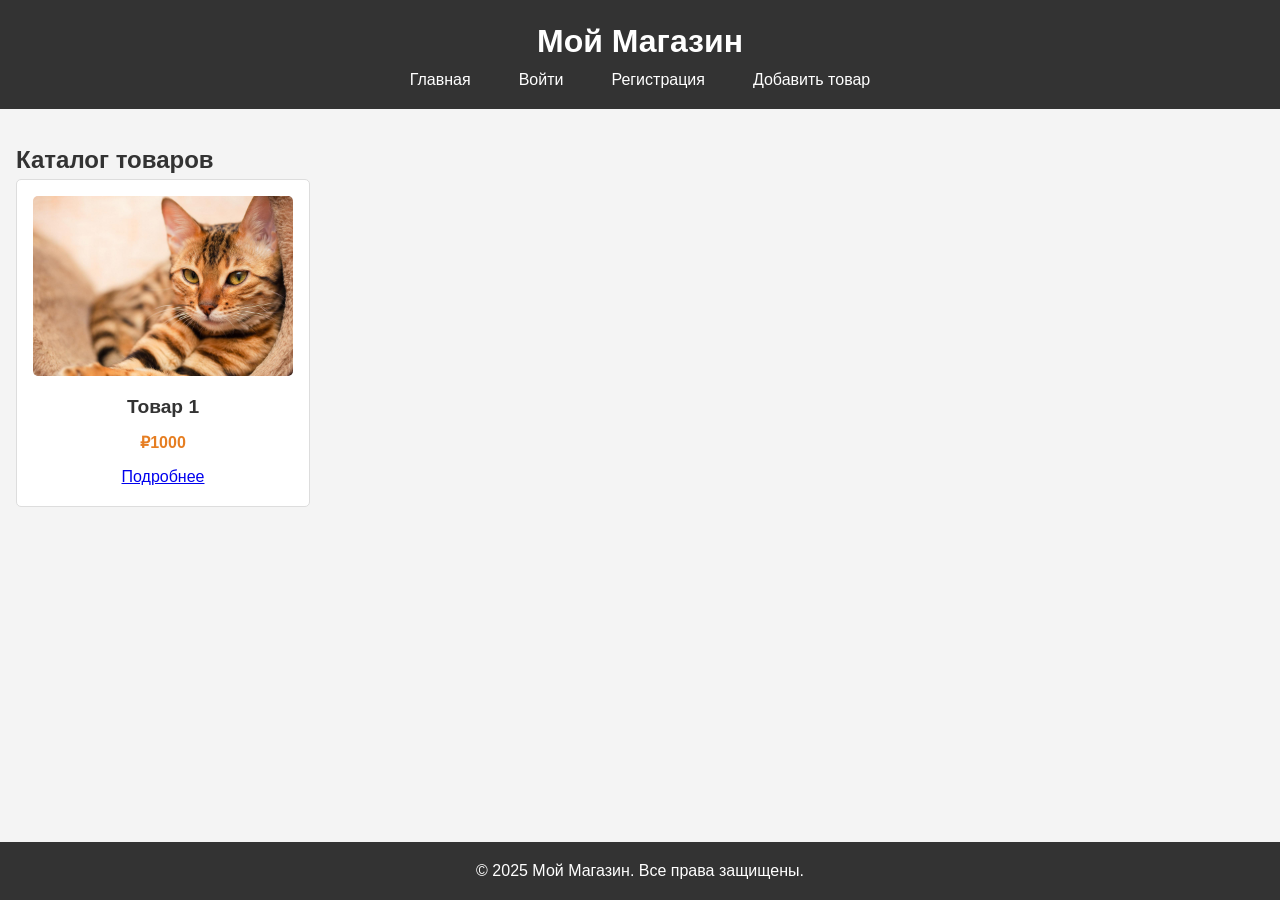
<file: includes/srez/index.html>
<!DOCTYPE html>
<html lang="ru">
<head>
    <meta charset="UTF-8">
    <meta http-equiv="X-UA-Compatible" content="IE=edge">
    <meta name="viewport" content="width=device-width, initial-scale=1.0">
    <title>Главная</title>
    <link rel="stylesheet" href="style.css">
</head>
<body>

<header>
    <h1>Мой Магазин</h1>
    <nav>
        <ul>
            <li><a href="index.html">Главная</a></li>
            <li><a href="login.html">Войти</a></li>
            <li><a href="register.html">Регистрация</a></li>
            <li><a href="add_product.html">Добавить товар</a></li>
        </ul>
    </nav>
</header>

<main class="container">

    <h2>Каталог товаров</h2>
    <div class="product-grid">
        <div class="product-card">
            <img src="image/756723936281803.jpg" alt="Product Image">
            <h3>Товар 1</h3>
            <p class="price">₽1000</p>
            <a href="product.html">Подробнее</a>
        </div>
    </div>

</main>

<footer>
    <p>&copy; 2025 Мой Магазин. Все права защищены.</p>
</footer>

</body>
</html>
</file>
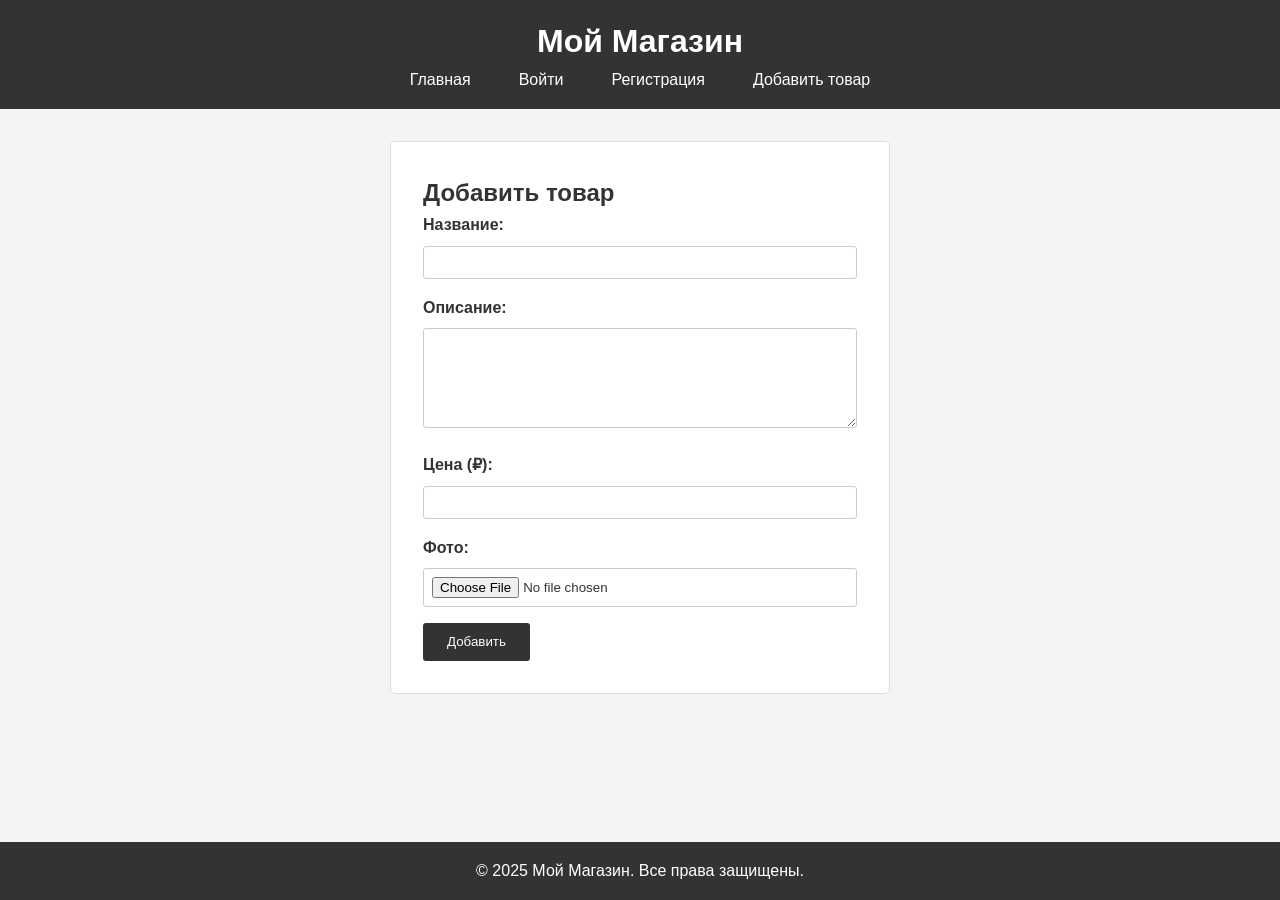
<file: includes/srez/add_product.html>
<!DOCTYPE html>
<html lang="ru">
<head>
    <meta charset="UTF-8">
    <meta http-equiv="X-UA-Compatible" content="IE=edge">
    <meta name="viewport" content="width=device-width, initial-scale=1.0">
    <title>Добавить товар</title>
    <link rel="stylesheet" href="style.css">
</head>
<body>

<header>
    <h1>Мой Магазин</h1>
    <nav>
        <ul>
            <li><a href="index.html">Главная</a></li>
            <li><a href="login.html">Войти</a></li>
            <li><a href="register.html">Регистрация</a></li>
            <li><a href="add_product.html">Добавить товар</a></li>
        </ul>
    </nav>
</header>

<main class="container">

    <form action="#" method="post" enctype="multipart/form-data">
        <h2>Добавить товар</h2>
        <div class="form-group">
            <label for="title">Название:</label>
            <input type="text" id="title" name="title" required>
        </div>
        <div class="form-group">
            <label for="description">Описание:</label>
            <textarea id="description" name="description" required></textarea>
        </div>
        <div class="form-group">
            <label for="price">Цена (₽):</label>
            <input type="number" id="price" name="price" required>
        </div>
        <div class="form-group">
            <label for="photo">Фото:</label>
            <input type="file" id="photo" name="photo">
        </div>
        <button type="submit">Добавить</button>
    </form>

</main>

<footer>
    <p>&copy; 2025 Мой Магазин. Все права защищены.</p>
</footer>

</body>
</html>
</file>
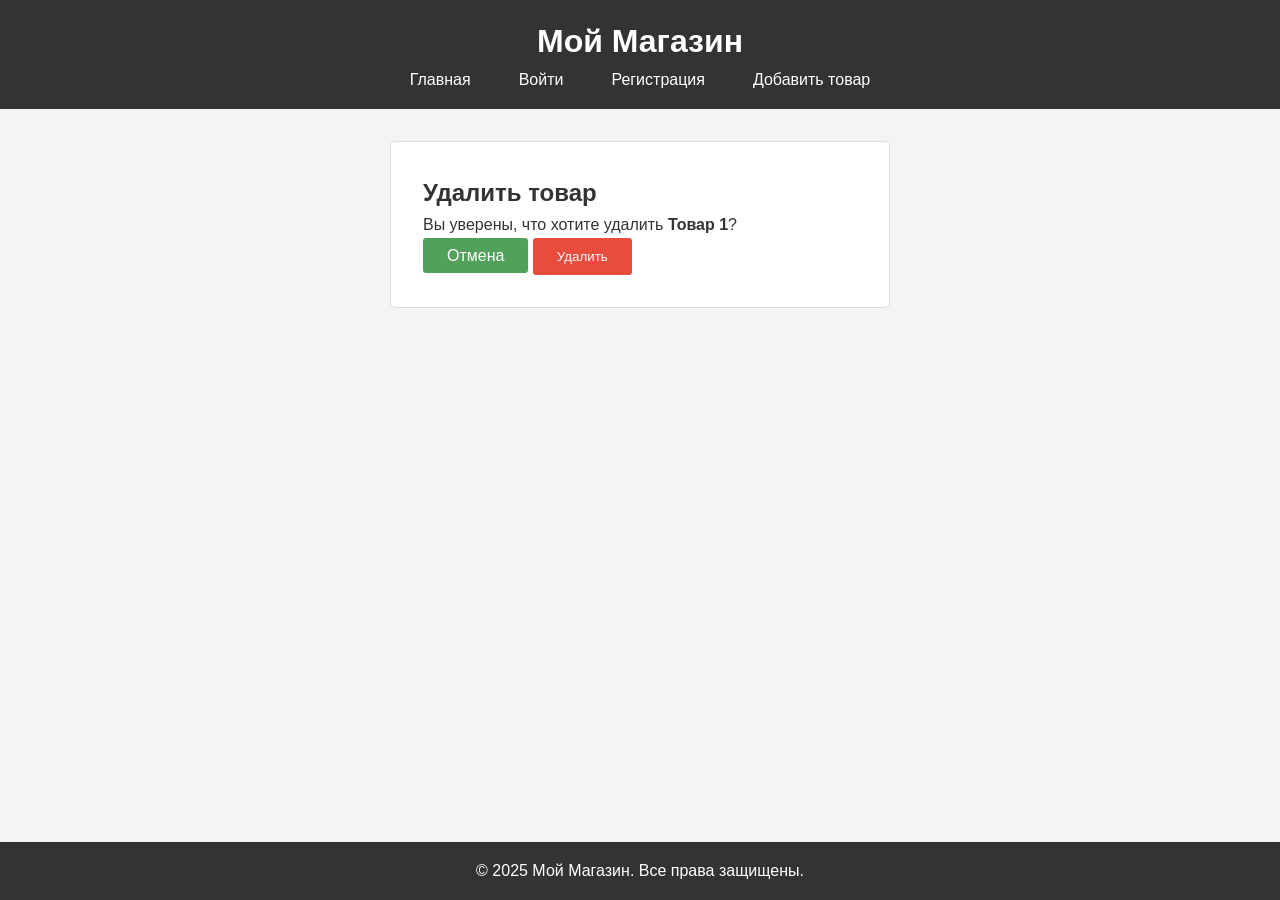
<file: includes/srez/delete_product.html>
<!DOCTYPE html>
<html lang="ru">
<head>
    <meta charset="UTF-8">
    <meta http-equiv="X-UA-Compatible" content="IE=edge">
    <meta name="viewport" content="width=device-width, initial-scale=1.0">
    <title>Удалить товар</title>
    <link rel="stylesheet" href="style.css">
</head>
<body>

<header>
    <h1>Мой Магазин</h1>
    <nav>
        <ul>
            <li><a href="index.html">Главная</a></li>
            <li><a href="login.html">Войти</a></li>
            <li><a href="register.html">Регистрация</a></li>
            <li><a href="add_product.html">Добавить товар</a></li>
        </ul>
    </nav>
</header>

<main class="container">

    <form action="#" method="post">
        <h2>Удалить товар</h2>
        <p>Вы уверены, что хотите удалить <strong>Товар 1</strong>?</p>
        <a href="" class="btn-back">Отмена</a>
        <button type="submit" class="btn-danger">Удалить</button>
    </form>

</main>

<footer>
    <p>&copy; 2025 Мой Магазин. Все права защищены.</p>
</footer>

</body>
</html>
</file>
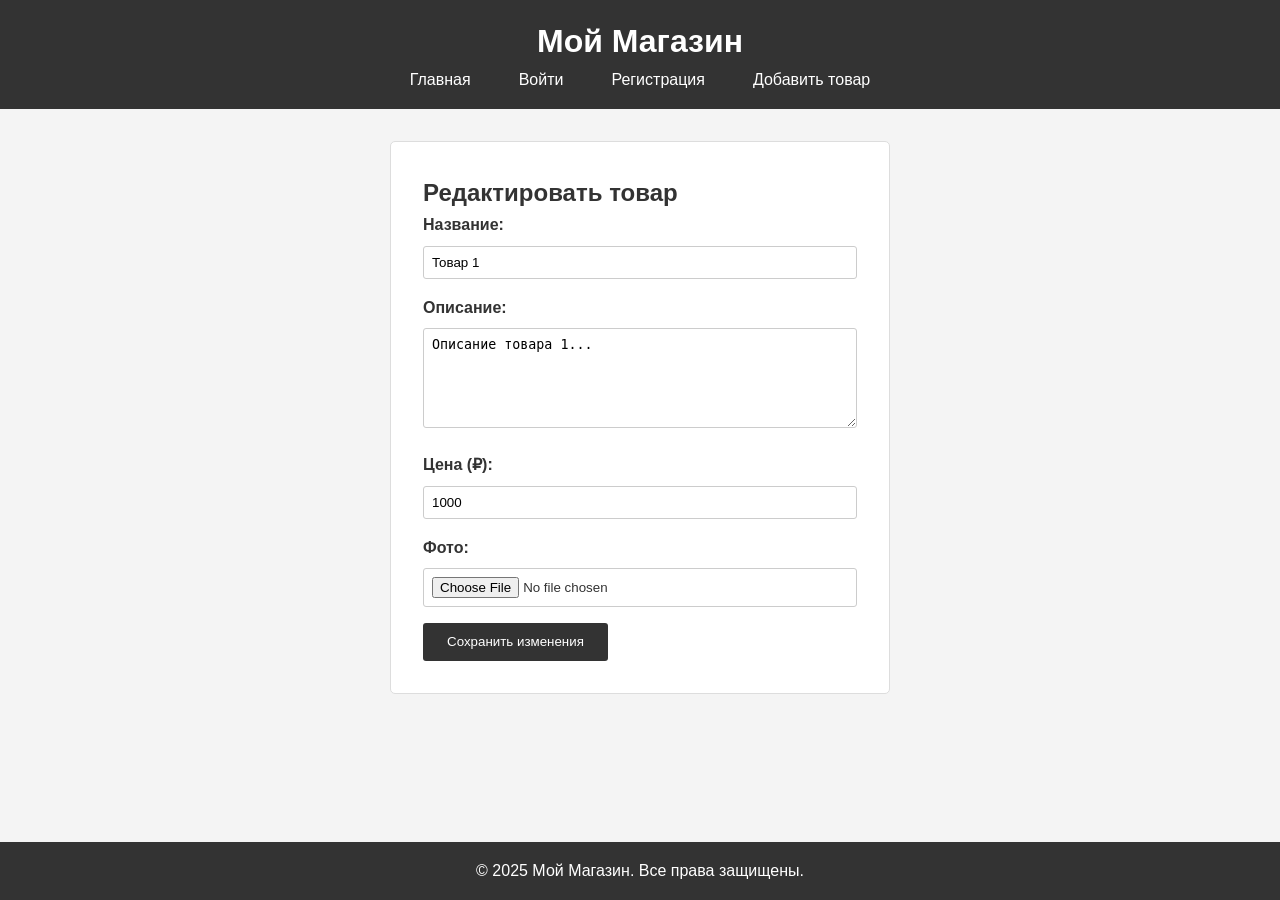
<file: includes/srez/edit_product.html>
<!DOCTYPE html>
    <html lang="ru">
    <head>
        <meta charset="UTF-8">
        <meta http-equiv="X-UA-Compatible" content="IE=edge">
        <meta name="viewport" content="width=device-width, initial-scale=1.0">
        <title>Редактировать товар</title>
        <link rel="stylesheet" href="style.css">
    </head>
    <body>

<header>
    <h1>Мой Магазин</h1>
    <nav>
        <ul>
            <li><a href="index.html">Главная</a></li>
            <li><a href="login.html">Войти</a></li>
            <li><a href="register.html">Регистрация</a></li>
            <li><a href="add_product.html">Добавить товар</a></li>
        </ul>
    </nav>
</header>

        <main class="container">

<form action="#" method="post" enctype="multipart/form-data">
<h2>Редактировать товар</h2>
    <div class="form-group">
        <label for="title">Название:</label>
        <input type="text" id="title" name="title" value="Товар 1" required>
    </div>
    <div class="form-group">
        <label for="description">Описание:</label>
        <textarea id="description" name="description" required>Описание товара 1...</textarea>
    </div>
    <div class="form-group">
        <label for="price">Цена (₽):</label>
        <input type="number" id="price" name="price" value="1000" required>
    </div>
    <div class="form-group">
        <label for="photo">Фото:</label>
        <input type="file" id="photo" name="photo">
    </div>
    <button type="submit">Сохранить изменения</button>
</form>

        </main>

<footer>
    <p>&copy; 2025 Мой Магазин. Все права защищены.</p>
</footer>

    </body>
    </html>
</file>
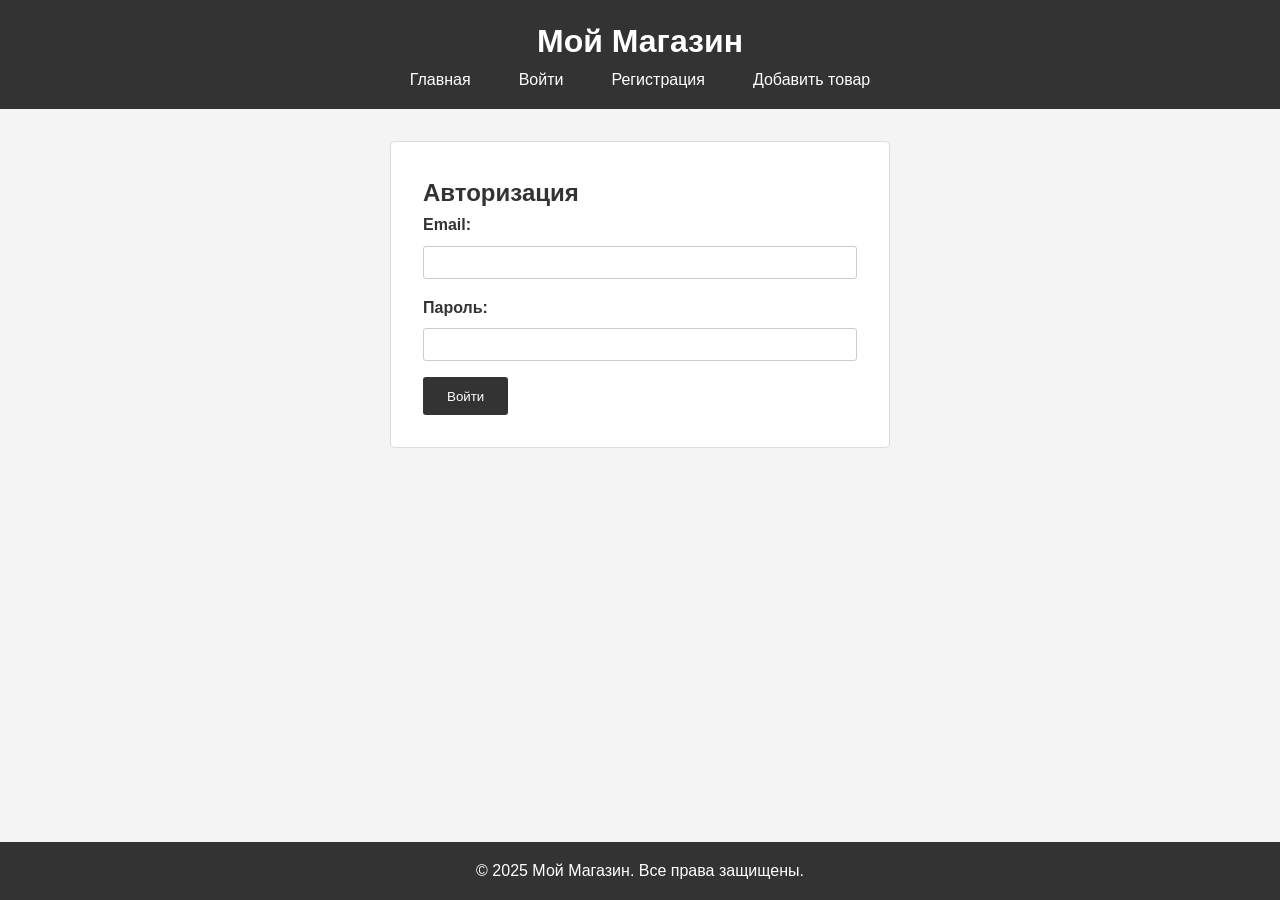
<file: includes/srez/login.html>
<!DOCTYPE html>
<html lang="ru">
<head>
    <meta charset="UTF-8">
    <meta http-equiv="X-UA-Compatible" content="IE=edge">
    <meta name="viewport" content="width=device-width, initial-scale=1.0">
    <title>Авторизация</title>
    <link rel="stylesheet" href="style.css">
</head>
<body>

<header>
    <h1>Мой Магазин</h1>
    <nav>
        <ul>
            <li><a href="index.html">Главная</a></li>
            <li><a href="login.html">Войти</a></li>
            <li><a href="register.html">Регистрация</a></li>
            <li><a href="add_product.html">Добавить товар</a></li>
        </ul>
    </nav>
</header>

<main class="container">


    <form action="#" method="post">
        <h2>Авторизация</h2>
        <div class="form-group">
            <label for="email">Email:</label>
            <input type="text" id="email" name="email" required>
        </div>
        <div class="form-group">
            <label for="password">Пароль:</label>
            <input type="password" id="password" name="password" required>
        </div>
        <button type="submit">Войти</button>
    </form>

</main>

<footer>
    <p>&copy; 2025 Мой Магазин. Все права защищены.</p>
</footer>

</body>
</html>
</file>
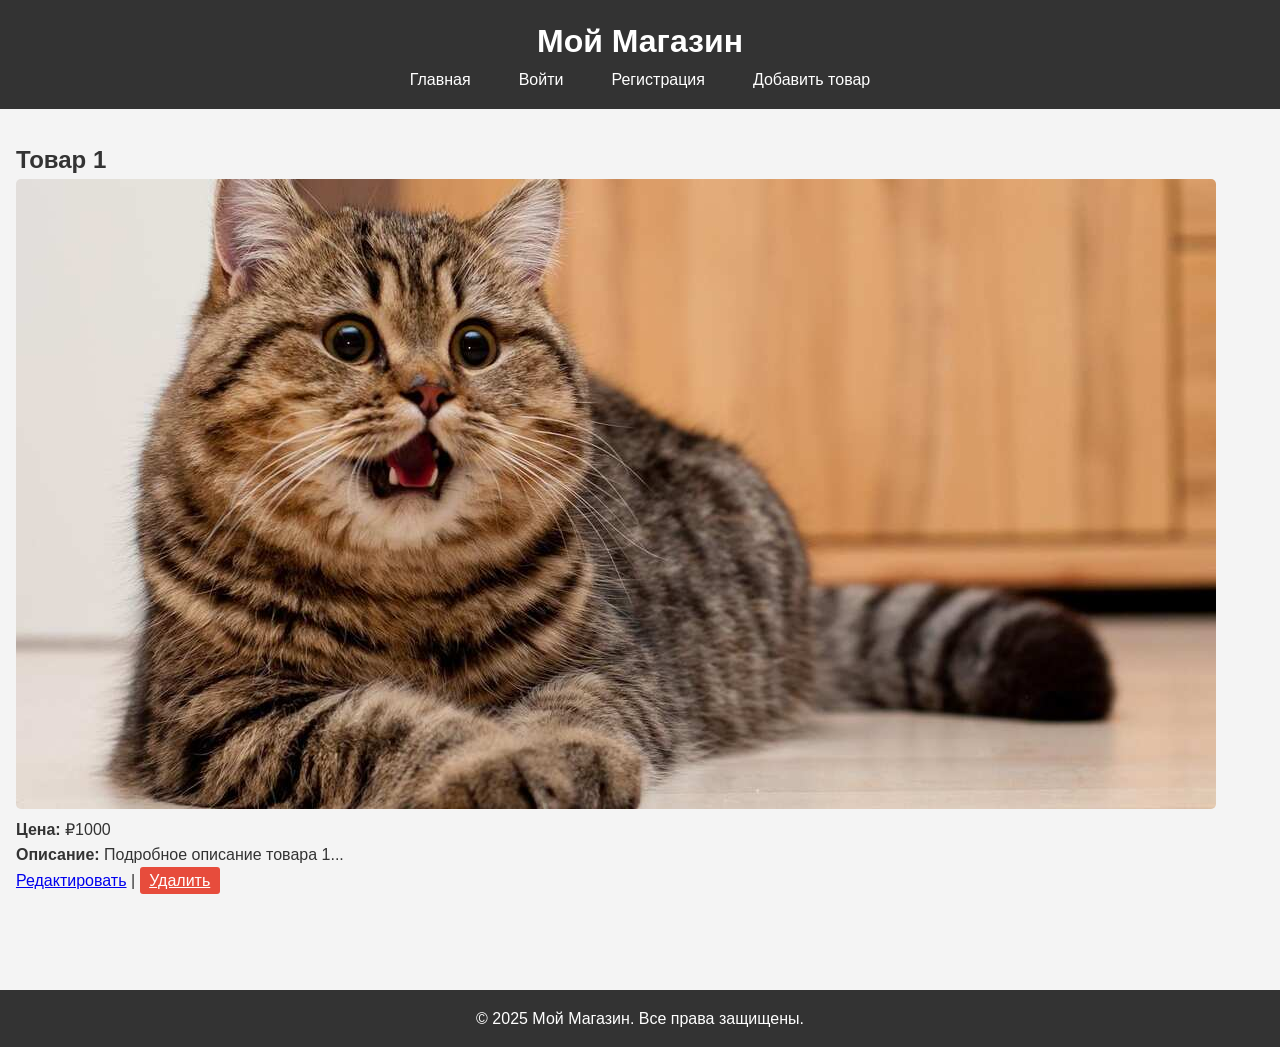
<file: includes/srez/product.html>
<!DOCTYPE html>
<html lang="ru">
<head>
    <meta charset="UTF-8">
    <meta http-equiv="X-UA-Compatible" content="IE=edge">
    <meta name="viewport" content="width=device-width, initial-scale=1.0">
    <title>Товар</title>
    <link rel="stylesheet" href="style.css">
</head>
<body>

<header>
    <h1>Мой Магазин</h1>
    <nav>
        <ul>
            <li><a href="index.html">Главная</a></li>
            <li><a href="login.html">Войти</a></li>
            <li><a href="register.html">Регистрация</a></li>
            <li><a href="add_product.html">Добавить товар</a></li>
        </ul>
    </nav>
</header>

<main class="container">

    <h2>Товар 1</h2>
    <img src="image/2d112f34c2bb298c9c49a0db357c38588881e586.jpg" alt="Product Image"
         style="max-width:100%;height:auto;border-radius:5px;">
    <p><strong>Цена:</strong> ₽1000</p>
    <p><strong>Описание:</strong> Подробное описание товара 1...</p>
    <a href="edit_product.html">Редактировать</a> |
    <a href="delete_product.html" class="btn-danger"
       style="padding:0.3rem 0.6rem;border-radius:3px;color:#fff;">Удалить</a>

</main>

<footer>
    <p>&copy; 2025 Мой Магазин. Все права защищены.</p>
</footer>

</body>
</html>
</file>
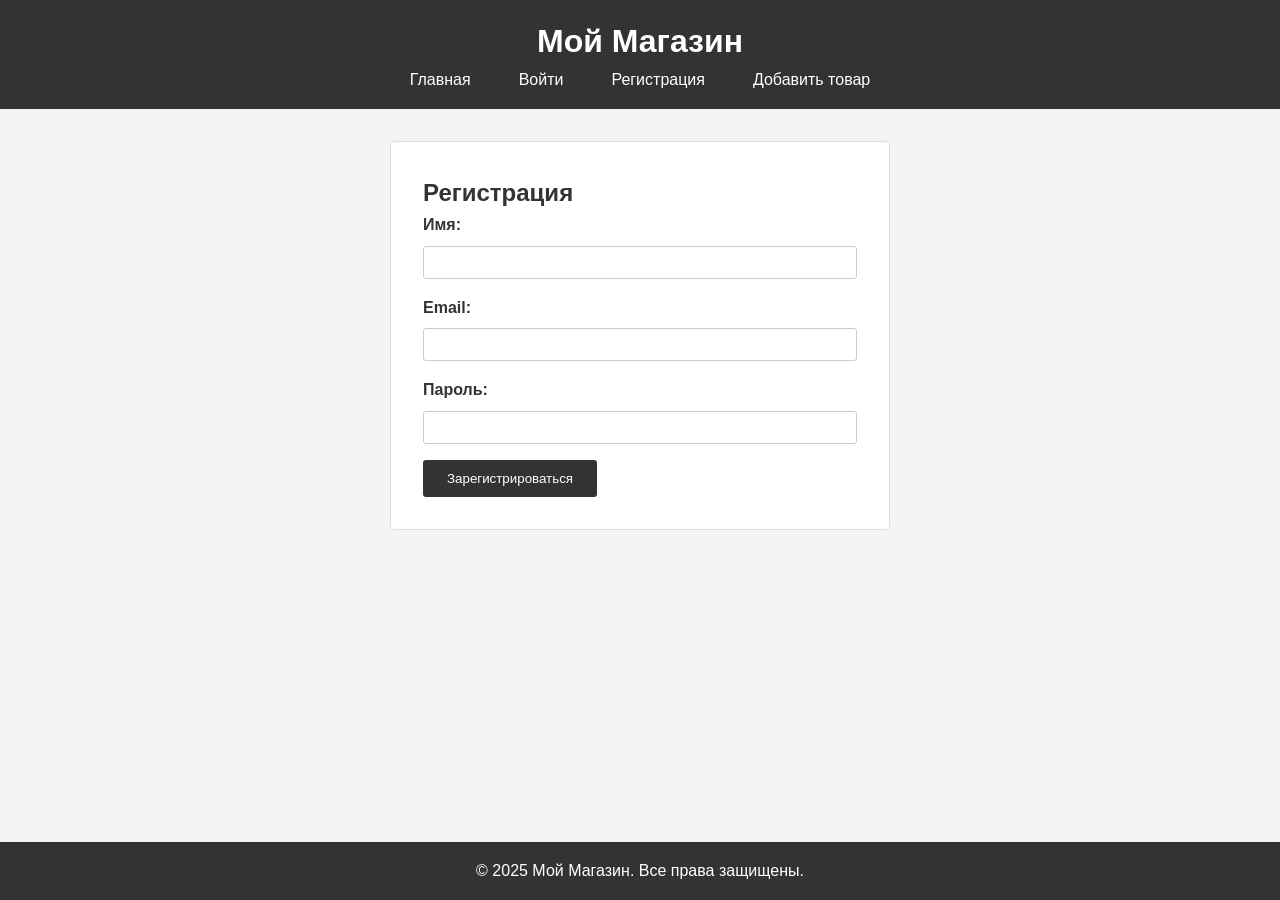
<file: includes/srez/register.html>
<!DOCTYPE html>
    <html lang="ru">
    <head>
        <meta charset="UTF-8">
        <meta http-equiv="X-UA-Compatible" content="IE=edge">
        <meta name="viewport" content="width=device-width, initial-scale=1.0">
        <title>Регистрация</title>
        <link rel="stylesheet" href="style.css">
    </head>
    <body>

<header>
    <h1>Мой Магазин</h1>
    <nav>
        <ul>
            <li><a href="index.html">Главная</a></li>
            <li><a href="login.html">Войти</a></li>
            <li><a href="register.html">Регистрация</a></li>
            <li><a href="add_product.html">Добавить товар</a></li>
        </ul>
    </nav>
</header>

        <main class="container">

<form action="#" method="post">
<h2>Регистрация</h2>
    <div class="form-group">
        <label for="name">Имя:</label>
        <input type="text" id="name" name="name" required>
    </div>
    <div class="form-group">
        <label for="email">Email:</label>
        <input type="text" id="email" name="email" required>
    </div>
    <div class="form-group">
        <label for="password">Пароль:</label>
        <input type="password" id="password" name="password" required>
    </div>
    <button type="submit">Зарегистрироваться</button>
</form>

        </main>

<footer>
    <p>&copy; 2025 Мой Магазин. Все права защищены.</p>
</footer>

    </body>
    </html>
</file>
<file: includes/srez/style.css>
/* Basic Reset */
* {
    margin: 0;
    padding: 0;
    box-sizing: border-box;
}
html, body {
    height: 100%;
}

body {
    display: flex;
    flex-direction: column;
}
body {
    font-family: Arial, Helvetica, sans-serif;
    line-height: 1.6;
    background-color: #f4f4f4;
    color: #333;
}

/* Layout */
header, footer {
    background-color: #333;
    color: #fff;
    padding: 1rem 0;
    text-align: center;
}

header nav ul {
    list-style: none;
    display: flex;
    justify-content: center;
    gap: 1rem;
}

header nav a {
    color: #fff;
    text-decoration: none;
    padding: 0.5rem 1rem;
    transition: background 0.3s;
}

header nav a:hover {
    background-color: #444;
}

main.container {
    flex: 1 1 auto;          /* растягивается по высоте */
    width: 100%;             /* по ширине на весь экран */
    max-width: none;         /* убираем ограничение 960 px */
    margin: 2rem 0;          /* внешние отступы сверху/снизу */
    padding: 0 1rem;         /* внутренние отступы слева/справа */
}

.product-grid {
    display: grid;
    grid-template-columns: repeat(auto-fill, minmax(250px, 1fr));
    gap: 1.5rem;
}

.product-card {
    background: #fff;
    border: 1px solid #ddd;
    border-radius: 5px;
    padding: 1rem;
    text-align: center;
    transition: box-shadow 0.2s;
}

.product-card:hover {
    box-shadow: 0 2px 8px rgba(0,0,0,0.15);
}

.product-card img {
    max-width: 100%;
    height: 180px;
    object-fit: cover;
    border-radius: 5px;
}

.product-card h3 {
    margin: 0.5rem 0;
    font-size: 1.2rem;
}

.product-card p.price {
    color: #e67e22;
    font-weight: bold;
    margin: 0.5rem 0;
}

/* Forms */
form {
    background: #fff;
    padding: 2rem;
    border-radius: 5px;
    border: 1px solid #ddd;
    max-width: 500px;
    margin: 0 auto;
}

form .form-group {
    margin-bottom: 1rem;
}

form label {
    display: block;
    margin-bottom: 0.5rem;
    font-weight: bold;
}

form input[type="text"],
form input[type="password"],
form input[type="number"],
form input[type="file"],
form textarea {
    width: 100%;
    padding: 0.5rem;
    border: 1px solid #ccc;
    border-radius: 3px;
}

form textarea {
    resize: vertical;
    min-height: 100px;
}

form button {
    padding: 0.7rem 1.5rem;
    border: none;
    background-color: #333;
    color: #fff;
    border-radius: 3px;
    cursor: pointer;
    transition: background 0.3s;
}

form button:hover {
    background-color: #555;
}

footer {
    margin-top: 4rem;
}

.btn-danger {
    background-color: #e74c3c;
}

.btn-back{
    border-radius: 3px;
    padding: 0.55rem 1.5rem;
    color: #fff;
    text-decoration: none;
    background-color: #52a15b;
}
</file>
